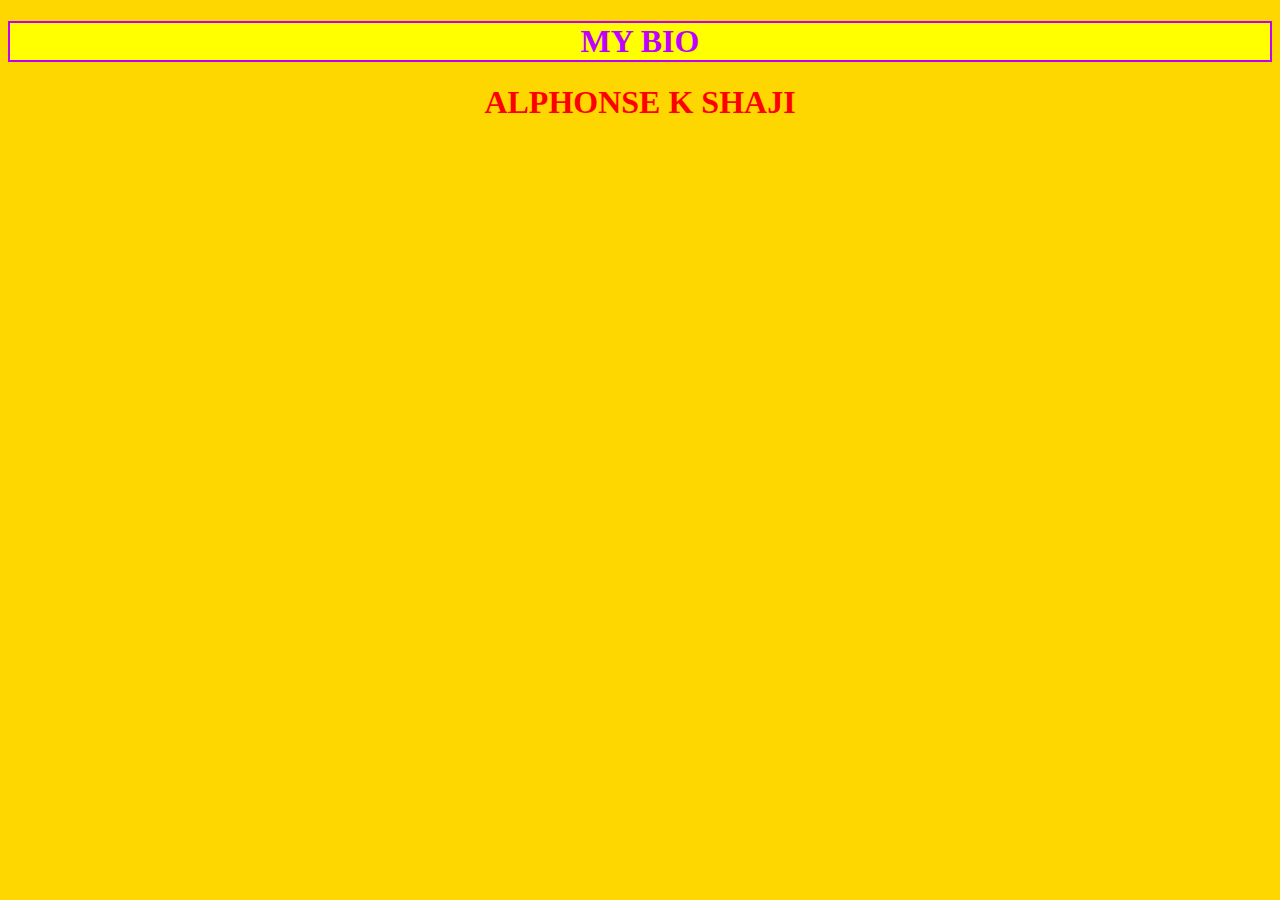
<file: bio.html>
<!DOCTYPE html>
<html>
    <head>
        <title style="color: yellowgreen;">MY BIO</title>
    </head>
    <body style="background-color:gold;">
        <h1 style="text-align: center;background-color: yellow;color: rgb(191, 0, 255);border: 2px solid; border-color:3px solid rgb(0, 0, 0);"><b>MY BIO</b></h1>
        <h1 style="text-align: center; color: red;">ALPHONSE K SHAJI</h1>
    </body>
</html>
</file>
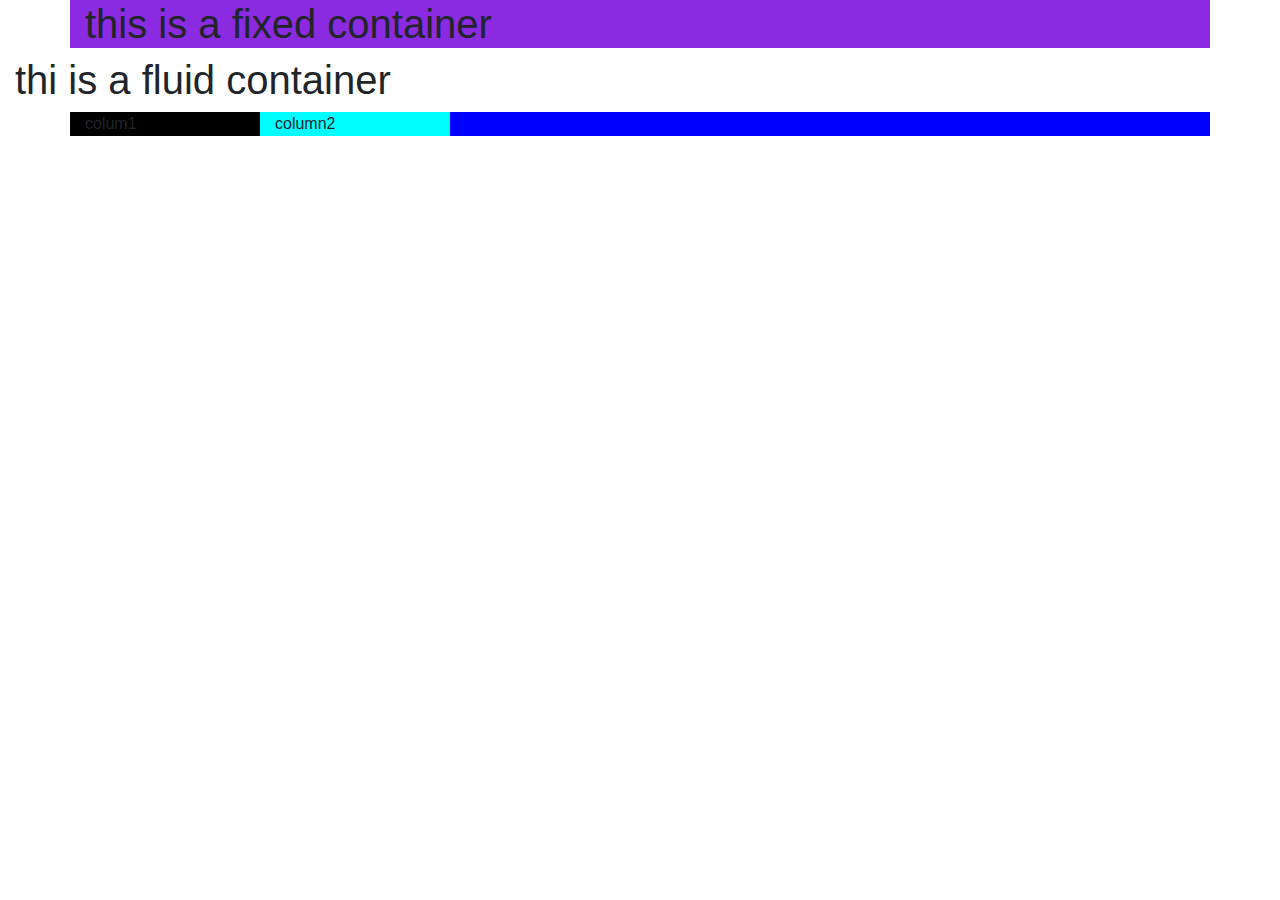
<file: boot.html>
<!DOCTYPE html>
<html>
    <head>
        <title>hi</title>
        <link rel="icon" type="image/x-icon" href="C:\Users\alpho\coding\htdocs\p1\pics\783ayocnwq9b1 (1).jpg">
        <link rel="stylesheet" href="https://cdn.jsdelivr.net/npm/bootstrap@4.6.2/dist/css/bootstrap.min.css">
        </head>
        <body>


<div class="container" style="background-color: blueviolet;">
    <h1>this is a fixed container</hi>
</div>
<div class="container-fluid">
    <h1>thi is a fluid container</h1>
</div>        
<div class="container">
    <div class="row" style="background-color: blue;">
        <div style="background-color: black;" class="col-sm-12 col-md-6 col-lg-4 col-xl-2">colum1</div>
        <div style="background-color: aqua;" class="col-xl-2">column2</div>
    </div>
</div>
</body>
</html>
</file>
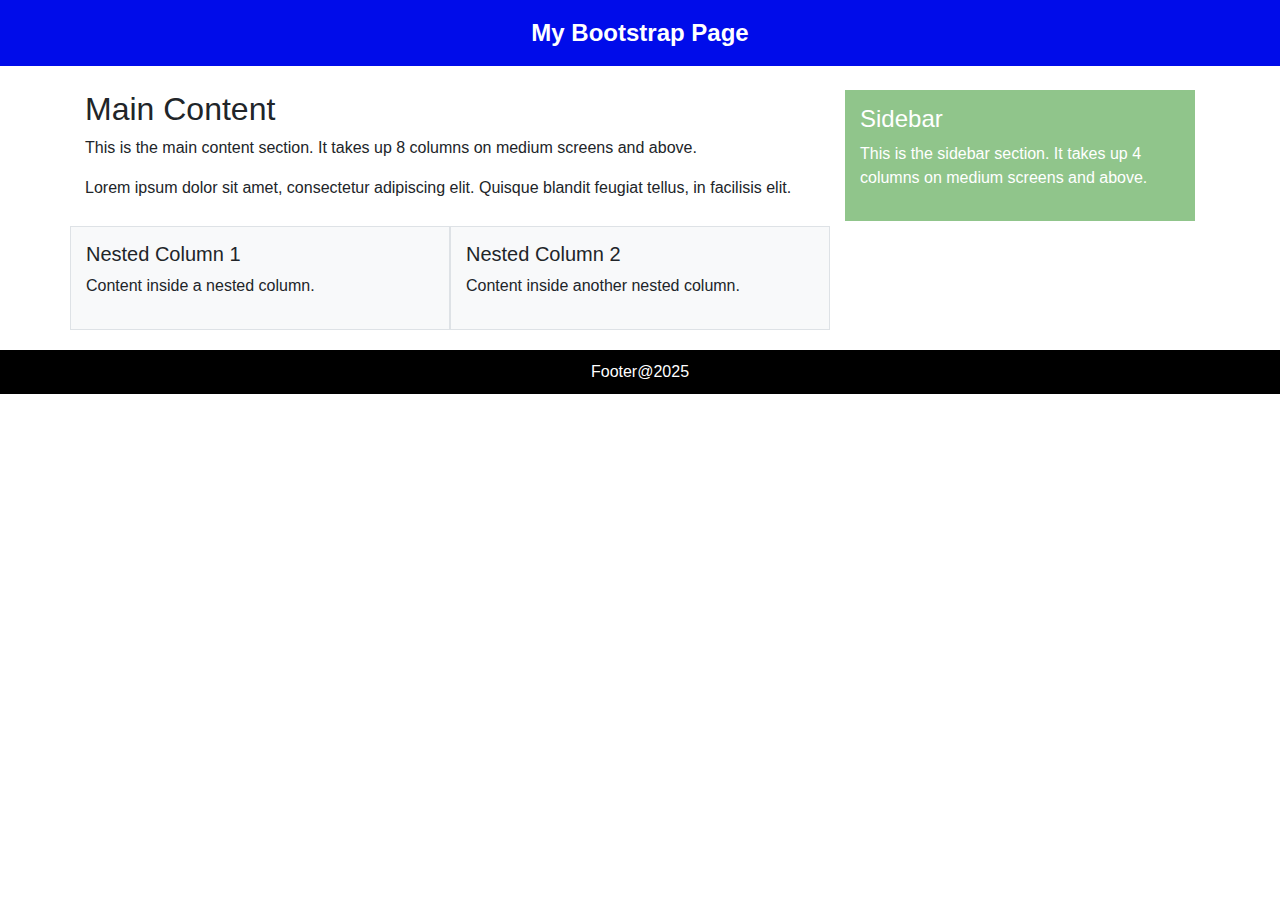
<file: bootstrap1.html>
<!DOCTYPE html>
<html lang="en">
<head>
    <meta charset="UTF-8">
    <meta name="viewport" content="width=device-width, initial-scale=1">
    <title>My Bootstrap Page</title>
    <link href="https://cdn.jsdelivr.net/npm/bootstrap@4.6.2/dist/css/bootstrap.min.css" rel="stylesheet">
    <style>
        .header {
            background-color: #000cea;
            color: white;
            padding: 15px;
            text-align: center;
            font-size: 24px;
            font-weight: bold;
        }
        .footer {
            background-color: #000000;
            color: white;
            text-align: center;
            padding: 10px;
            margin-top: 20px;
        }
        .sidebar {
            background-color: #90c58b;
            color: white;
            padding: 15px;
        }
        .nested {
            background-color: #f8f9fa;
            padding: 15px;
            margin-top: 10px;
            border: 1px solid #dee2e6;
        }
    </style>
</head>
<body>

    <div class="header">
        My Bootstrap Page
    </div>

    <div class="container mt-4">
        <div class="row">
            <div class="col-md-8">
                <h2>Main Content</h2>
                <p>This is the main content section. It takes up 8 columns on medium screens and above.</p>
                <p>Lorem ipsum dolor sit amet, consectetur adipiscing elit. Quisque blandit feugiat tellus, in facilisis elit.</p>
                
                <div class="row">
                    <div class="col-md-6 nested">
                        <h5>Nested Column 1</h5>
                        <p>Content inside a nested column.</p>
                    </div>
                    <div class="col-md-6 nested">
                        <h5>Nested Column 2</h5>
                        <p>Content inside another nested column.</p>
                    </div>
                </div>
            </div>

            <div class="col-md-4">
                <div class="sidebar">
                    <h4>Sidebar</h4>
                    <p>This is the sidebar section. It takes up 4 columns on medium screens and above.</p>
                </div>
            </div>
        </div>
    </div>

    <div class="footer">
        Footer@2025
    </div>

    <script src="https://cdn.jsdelivr.net/npm/bootstrap@5.3.0/dist/js/bootstrap.bundle.min.js"></script>
</body>
</html>
</file>
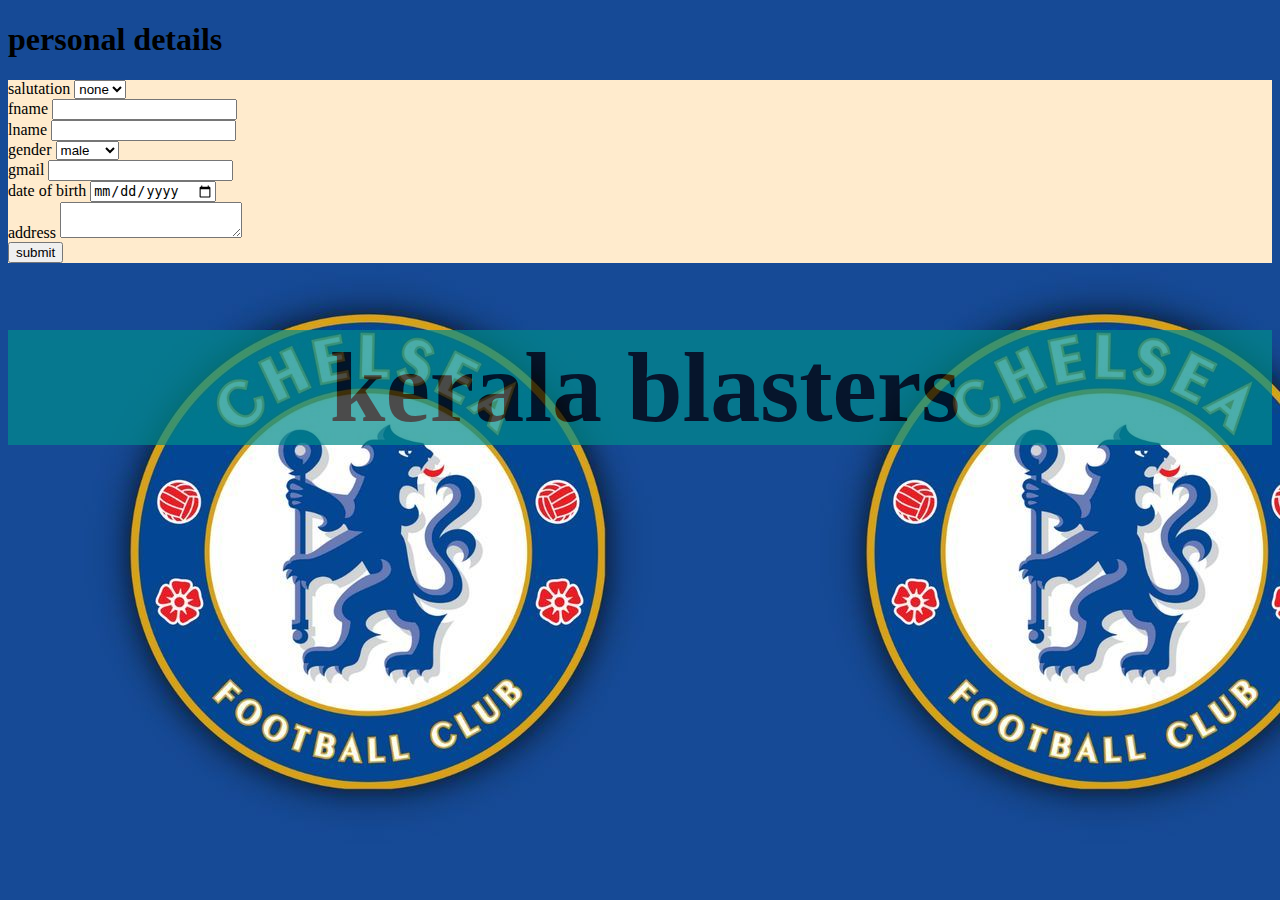
<file: contact.html>
<!DOCTYPE html>
<html>
    <head>
        <title>
            contact
        </title>
        <link rel="stylesheet" href="style.css">
    </head>
    <body>
        <h1>personal details</h1>
      
        <form style="background-color: blanchedalmond;">
         <label for="Salutation">salutation</label>
            <select type="dropdown">
            <option>none</option>
            <option>1</option></select><br>
            <label for="fname">fname</label>
            <input type="text"><br>
            <label for="lname">lname</label>
            <input type="text"><br>
            <label for="gender">gender</label>
            <select type="radiobutton">
                <option>male</option>
                <option>female</option></select><br>
                <label for="Gmail">gmail</label>
                <input type="email"><br>
            <label for="date of birth">date of birth</label>
            <input type="date"><br>
            <label for="address">address</label>
            <textarea></textarea><br>
            <button type="submit">submit</button>
        </form>

    <h1 class="dk">kerala blasters</h1>

    </body>
</html>
</file>
<file: style.css>
.dk{
    text-align: center;
background-color: darkcyan;
opacity: 0.7;
padding-left: 10px;

font-size: 100px;
}
body{
    background-image: url(img/04b403b5cf3449bc0b11855adb91ab31.jpg);
}
</file>
